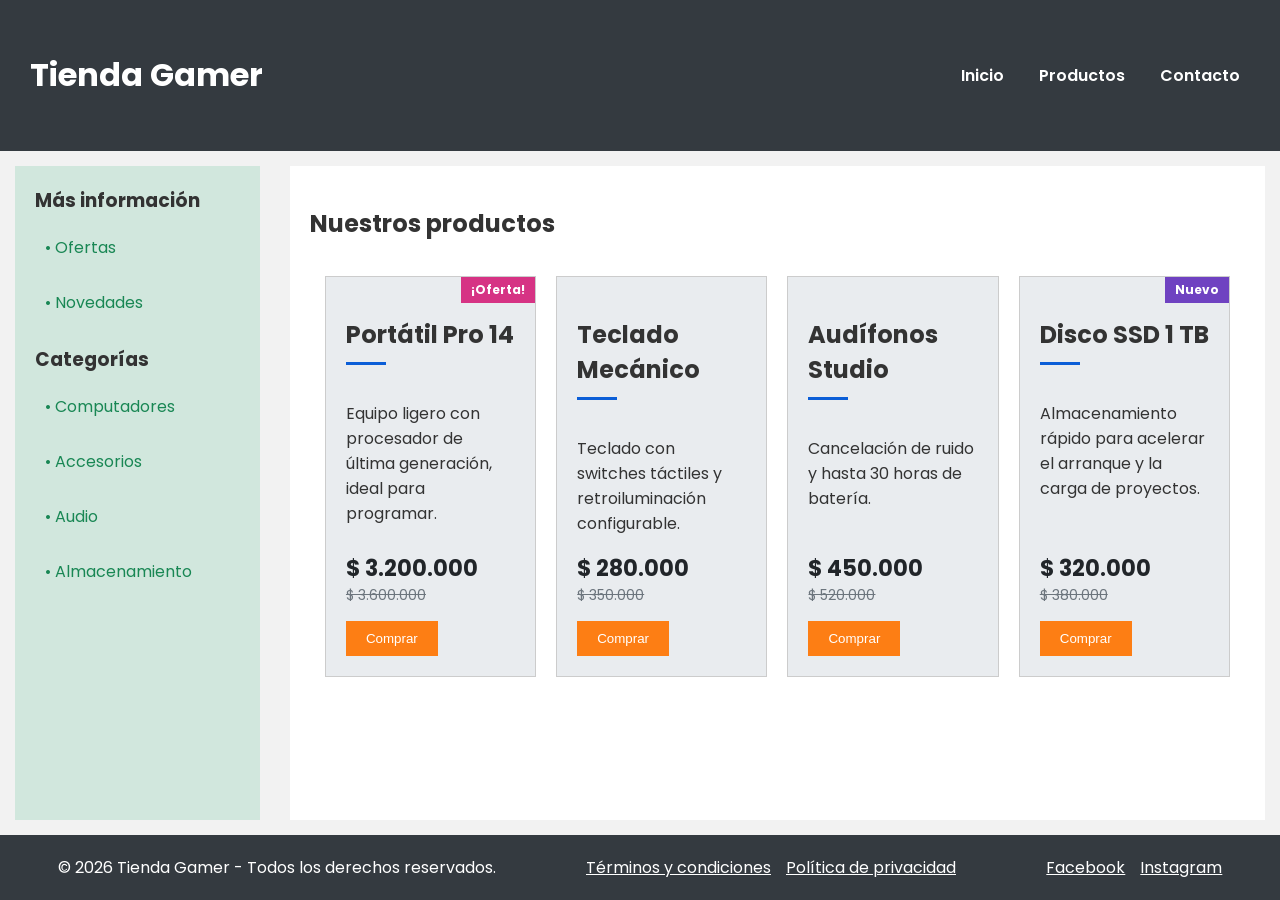
<file: index.html>
<!DOCTYPE html>
<html lang="es">
<head>
    <meta charset="UTF-8">
    <meta name="viewport" content="width=device-width, initial-scale=1.0">
    <title>Tienda Gamer</title>
    <link rel="preconnect" href="https://fonts.googleapis.com">
    <link rel="preconnect" href="https://fonts.gstatic.com" crossorigin>
    <link href="https://fonts.googleapis.com/css2?family=Poppins:wght@400;600&display=swap" rel="stylesheet">
    <link rel="stylesheet" href="style.css">
</head>
<body>

    <!-- CONTENEDOR GLOBAL (bloque: app-layout) -->
    <div class="app-layout">

        <!-- ENCABEZADO (bloque: header) -->
        <header class="header">
            <h1 class="header__title">Tienda Gamer</h1>

            <!-- MENÚ PRINCIPAL (bloque: menu-principal) -->
            <nav class="menu-principal">
                <ul class="menu-principal__list">
                    <li class="menu-principal__item"><a class="menu-principal__link" href="#">Inicio</a></li>
                    <li class="menu-principal__item"><a class="menu-principal__link" href="#">Productos</a></li>
                    <li class="menu-principal__item"><a class="menu-principal__link" href="#">Contacto</a></li>
                </ul>
            </nav>
        </header>

        <!-- MENÚ LATERAL + CONTENIDO (bloque: main-wrapper) -->
        <div class="main-wrapper">

            <!-- MENÚ SECUNDARIO (bloque: menu-lateral) -->
            <aside class="menu-lateral">
                <section class="menu-lateral__group">
                    <h3 class="menu-lateral__title">Más información</h3>
                    <ul class="menu-lateral__list">
                        <li class="menu-lateral__item"><a class="menu-lateral__link" href="#">Ofertas</a></li>
                        <li class="menu-lateral__item"><a class="menu-lateral__link" href="#">Novedades</a></li>
                    </ul>
                </section>

                <section class="menu-lateral__group">
                    <h3 class="menu-lateral__title">Categorías</h3>
                    <ul class="menu-lateral__list">
                        <li class="menu-lateral__item"><a class="menu-lateral__link" href="#">Computadores</a></li>
                        <li class="menu-lateral__item"><a class="menu-lateral__link" href="#">Accesorios</a></li>
                        <li class="menu-lateral__item"><a class="menu-lateral__link" href="#">Audio</a></li>
                        <li class="menu-lateral__item"><a class="menu-lateral__link" href="#">Almacenamiento</a></li>
                    </ul>
                </section>
            </aside>

            <!-- CONTENIDO PRINCIPAL (bloque: catalog) -->
            <main class="catalog">
                <h2 class="catalog__title">Nuestros productos</h2>

                <section class="catalog__list">

                    <!-- PRODUCTO 1: modificador de oferta -->
                    <article class="card card--oferta">
                        <h2 class="card__title">Portátil Pro 14</h2>
                        <p class="card__description">Equipo ligero con procesador de última generación, ideal para programar.</p>
                        <div class="card__price-wrapper">
                            <span class="card__price">$ 3.200.000</span>
                            <span class="card__price-old">$ 3.600.000</span>
                        </div>
                        <button class="btn btn--comprar card__button">Comprar</button>
                    </article>

                    <!-- PRODUCTO 2 -->
                    <article class="card">
                        <h2 class="card__title">Teclado Mecánico</h2>
                        <p class="card__description">Teclado con switches táctiles y retroiluminación configurable.</p>
                        <div class="card__price-wrapper">
                            <span class="card__price">$ 280.000</span>
                            <span class="card__price-old">$ 350.000</span>
                        </div>
                        <button class="btn btn--comprar card__button">Comprar</button>
                    </article>

                    <!-- PRODUCTO 3 -->
                    <article class="card">
                        <h2 class="card__title">Audífonos Studio</h2>
                        <p class="card__description">Cancelación de ruido y hasta 30 horas de batería.</p>
                        <div class="card__price-wrapper">
                            <span class="card__price">$ 450.000</span>
                            <span class="card__price-old">$ 520.000</span>
                        </div>
                        <button class="btn btn--comprar card__button">Comprar</button>
                    </article>

                    <!-- PRODUCTO 4: modificador de novedad -->
                    <article class="card card--nuevo">
                        <h2 class="card__title">Disco SSD 1 TB</h2>
                        <p class="card__description">Almacenamiento rápido para acelerar el arranque y la carga de proyectos.</p>
                        <div class="card__price-wrapper">
                            <span class="card__price">$ 320.000</span>
                            <span class="card__price-old">$ 380.000</span>
                        </div>
                        <button class="btn btn--comprar card__button">Comprar</button>
                    </article>

                </section>
            </main>
        </div>

        <!-- PIE DE PÁGINA (bloque: footer) -->
        <footer class="footer">
            <p class="footer__text">© 2026 Tienda Gamer - Todos los derechos reservados.</p>

            <ul class="footer__list">
                <li class="footer__item"><a class="footer__link" href="#">Términos y condiciones</a></li>
                <li class="footer__item"><a class="footer__link" href="#">Política de privacidad</a></li>
            </ul>

            <ul class="footer__list">
                <li class="footer__item"><a class="footer__link" href="#">Facebook</a></li>
                <li class="footer__item"><a class="footer__link" href="#">Instagram</a></li>
            </ul>
        </footer>

    </div>

</body>
</html>
</file>
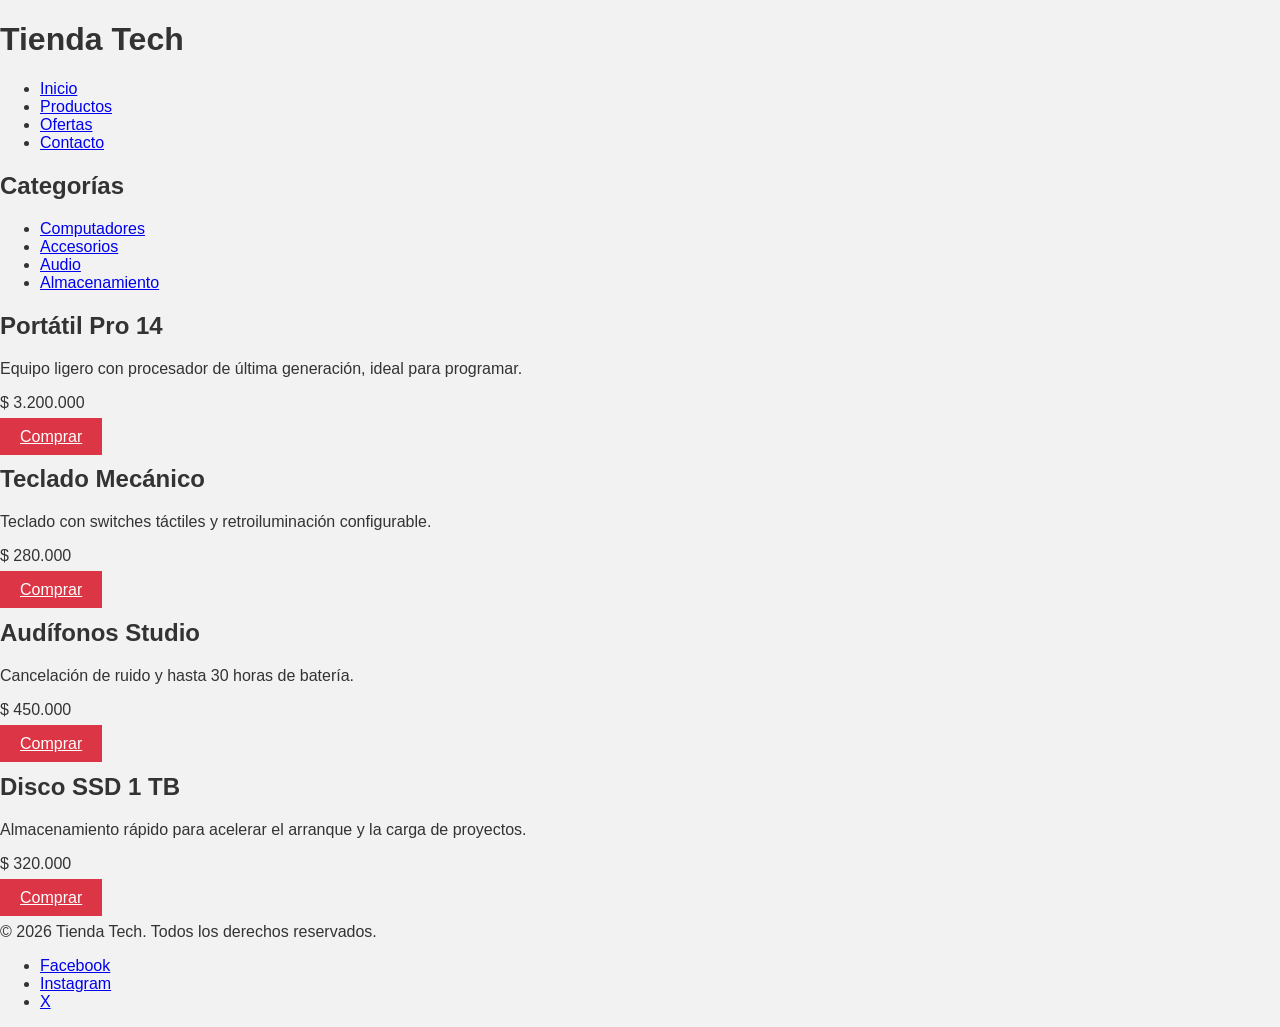
<file: index (1).html>
<!DOCTYPE html>
<html lang="es">
<head>
  <meta charset="UTF-8">
  <meta name="viewport" content="width=device-width, initial-scale=1.0">
  <title>Catálogo de Productos</title>
  <link rel="stylesheet" href="style.css">
</head>
<body>

  <header>
    <h1>Tienda Tech</h1>
    <nav>
      <ul>
        <li><a href="#">Inicio</a></li>
        <li><a href="#">Productos</a></li>
        <li><a href="#">Ofertas</a></li>
        <li><a href="#">Contacto</a></li>
      </ul>
    </nav>
  </header>

  <aside>
    <h2>Categorías</h2>
    <ul>
      <li><a href="#">Computadores</a></li>
      <li><a href="#">Accesorios</a></li>
      <li><a href="#">Audio</a></li>
      <li><a href="#">Almacenamiento</a></li>
    </ul>
  </aside>

  <main>
    <section>
      <article>
        <h2>Portátil Pro 14</h2>
        <p>Equipo ligero con procesador de última generación, ideal para programar.</p>
        <p class="precio">$ 3.200.000</p>
        <a href="#" class="btn comprar destacado" id="btn-destacado">Comprar</a>
      </article>

      <article>
        <h2>Teclado Mecánico</h2>
        <p>Teclado con switches táctiles y retroiluminación configurable.</p>
        <p class="precio">$ 280.000</p>
        <a href="#" class="btn comprar">Comprar</a>
      </article>

      <article>
        <h2>Audífonos Studio</h2>
        <p>Cancelación de ruido y hasta 30 horas de batería.</p>
        <p class="precio">$ 450.000</p>
        <a href="#" class="btn comprar">Comprar</a>
      </article>

      <article>
        <h2>Disco SSD 1 TB</h2>
        <p>Almacenamiento rápido para acelerar el arranque y la carga de proyectos.</p>
        <p class="precio">$ 320.000</p>
        <a href="#" class="btn comprar">Comprar</a>
      </article>
    </section>
  </main>

  <footer>
    <p>&copy; 2026 Tienda Tech. Todos los derechos reservados.</p>
    <ul>
      <li><a href="#">Facebook</a></li>
      <li><a href="#">Instagram</a></li>
      <li><a href="#">X</a></li>
    </ul>
  </footer>

</body>
</html>
</file>
<file: style.css>
/* ==========================================================
   MÓDULOS: los @import deben ir ANTES de cualquier otra regla
   (si van debajo del :root el navegador los ignora).
   Las variables del :root siguen estando disponibles en los módulos.
   ========================================================== */
@import url('css/layout/encabezado.css');
@import url('css/layout/catalogo.css');
@import url('css/layout/tarjeta.css');
@import url('css/layout/botones.css');
@import url('css/layout/menu-lateral.css');
@import url('css/layout/pie.css');

/* ==========================================================
   CENTRAL DE MANDO: tokens de diseño
   Cambiar un valor aquí actualiza toda la interfaz.
   ========================================================== */
:root {
    /* Colores */
    --color-primario: #0b5ed7;
    --color-secundario: #198754;
    --color-acento: #6f42c1;
    --color-boton: #dc3545;
    --color-boton-comprar: #fd7e14;
    --color-fondo: #f2f2f2;
    --color-oscuro: #343a40;
    --color-superficie: #ffffff;
    --color-tarjeta: #e9ecef;
    --color-aside: #d1e7dd;
    --color-borde: #cccccc;
    --color-texto: #333333;
    --color-texto-fuerte: #212529;
    --color-texto-claro: #ffffff;
    --color-boton-comprar-hover: #e8590c;
    --color-oferta: #d63384;
    --color-nuevo: #6f42c1;
    --color-texto-suave: #6c757d;
    --color-enlace-hover: #00bfff;

    /* Transición */
    --transicion: 0.25s ease;

    /* Tipografía */
    --fuente-principal: "Poppins", sans-serif;

    /* Espaciado (escala) */
    --espaciado-pequeno: 10px;
    --espaciado-medio: 15px;
    --espaciado-grande: 20px;
    --espaciado-xl: 30px;
}

/* MODELO DE CAJA */
* {
    box-sizing: border-box;
}

/* ESTILOS GENERALES */
body {
    font-family: var(--fuente-principal);
    color: var(--color-texto);
    background-color: var(--color-fondo);
    margin: 0;
}

/* ==========================================================
   LAYOUT GLOBAL (Flexbox)
   ========================================================== */

/* BLOQUE: app-layout - envuelve toda la página.
   Columna de alto mínimo 100vh: el pie siempre queda abajo. */
.app-layout {
    display: flex;
    flex-direction: column;
    min-height: 100vh;
}

/* BLOQUE: main-wrapper - menú lateral y contenido, lado a lado.
   flex: 1 le ordena absorber todo el alto sobrante. */
.main-wrapper {
    display: flex;
    flex: 1;
    flex-wrap: wrap; /* en pantallas angostas el menú pasa arriba */
}
</file>
